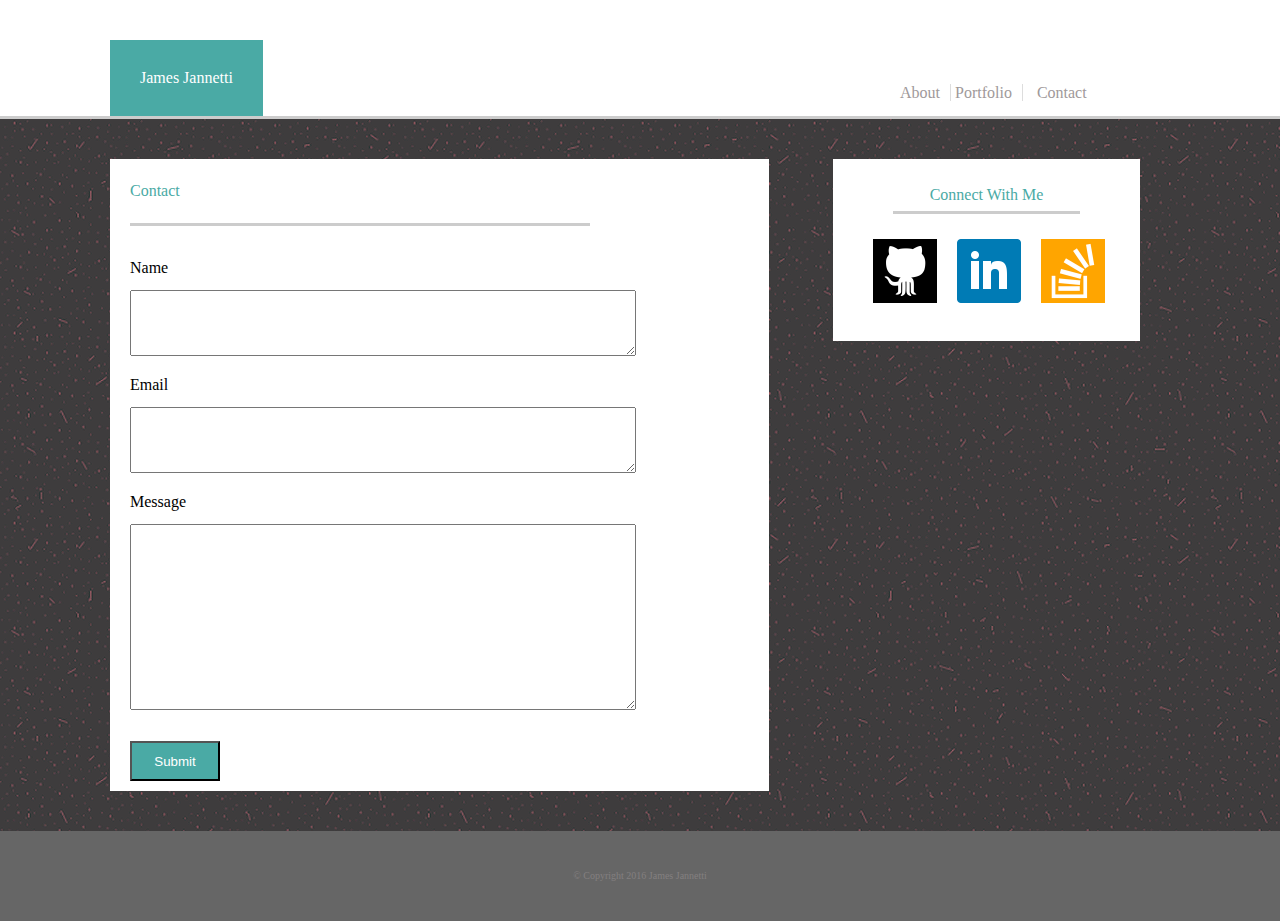
<file: contact.html>
<!DOCTYPE html>
<html>
  <head>
    <meta charset="UTF-8">
    <title>JAMES' CONTACT</title>
    <link href="assets/css/reset.css" rel="stylesheet" type="text/css">
    <link rel="stylesheet" type="text/css" href="assets/css/style2.css">
    <link href="http://maxcdn.bootstrapcdn.com/font-awesome/4.1.0/css/font-awesome.min.css" rel="stylesheet">

  </head>
  <body>
  
<!--This is the Header-->

<header class="head">

	<div class="header-one">
	<h1 class="james">James Jannetti</h1>
	</div>

	<div class="nav">
		
		<a href="index.html" target="_blank" id="link-1">About</a>
		
		<a href="portfolio.html" target="_blank" id="link-2">Portfolio</a>
	
		<a href="contact.html" target="_blank" id="link-3">Contact</a>

		</div>

		</div>

	</div>

</header>

<div class="background">
<div class="container">

<!--Contact-->

<div class="contact">
	<div class="top">
		<h1 class="header-contact">Contact</h1>

		<h3 class="indicator">Name</h3>
		<textarea rows="4" cols="50" class="input"></textarea>
	
		<h3 class="indicator">Email</h3>
		<textarea rows="4" cols="50" class="input"></textarea>

		<h3 class="indicator">Message</h3>
		<textarea rows="4" cols="50" id="message-box"></textarea>
		<br>
		<br>

		<button class="button">Submit</button>

	</div>
</div>

<!--Connect With Me-->

<div class="connect">
	<div class="top2">
		<h2 class="connect-1">Connect With Me</h2>
	</div>
	<div class="logos">

	<a href="https://github.com/Jjannettski" target="_blank">
		<img src="assets/images/github.png" class="logo-1">
	</a>
	<a href="https://www.linkedin.com/in/james-jannetti/" target="_blank">
		<img src="assets/images/linkedin.png" class="logo-2">
	</a>
	<a href="https://stackoverflow.com/users/8414119/james-jannetti" target="_blank">
		<img src="assets/images/stackoverfloww.png" class="logo-3">
	</a>
		<!--Insert github, linkedin, and stack voerflow images here-->
	</div>
	</div>
</div>

</div>
</div>
<!--This is the Footer-->

<footer>
	<span class="copyright">© Copyright 2016 James Jannetti</span>
</footer>

  </body>
</html>
</file>
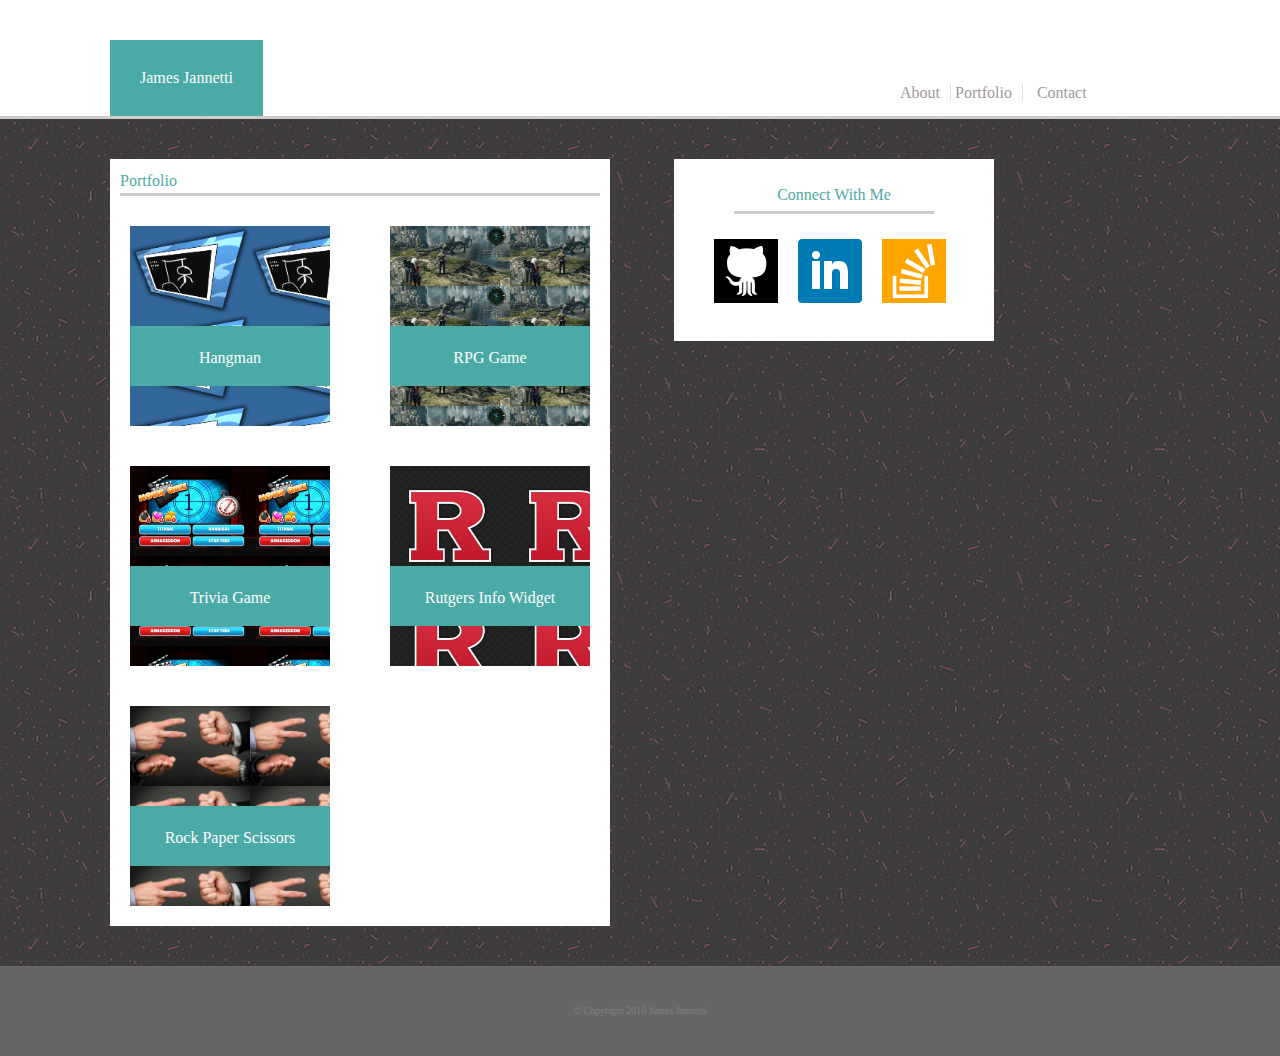
<file: portfolio.html>
<!DOCTYPE html>
<html>
  <head>
    <meta charset="UTF-8">
    <title>JAMES' PORTFOLIO</title>
    <link href="assets/css/reset.css" rel="stylesheet" type="text/css">
    <link rel="stylesheet" type="text/css" href="assets/css/style3.css">
    <link href="http://maxcdn.bootstrapcdn.com/font-awesome/4.1.0/css/font-awesome.min.css" rel="stylesheet">

  </head>
  <body>
  
<!--This is the Header-->

<header class="head">

	<div class="header-one">
	<h1 class="james">James Jannetti</h1>
	</div>

	<div class="nav">
		
		<a href="index.html" target="_blank" id="link-1">About</a>
		
		<a href="portfolio.html" target="_blank" id="link-2">Portfolio</a>
	
		<a href="contact.html" target="_blank" id="link-3">Contact</a>

		</div>

	</div>

</header>

<div class="background">
<div class="container">

<!--Portfolio and Images-->

<div class="portfolio">
	<div class="top">
		
		<div>
		<h1 class="header-portfolio">Portfolio</h1>
		</div>

	<div class="portfolio-head">

		<div id="p1">
		<div class="banner">Hangman</div>
		</div>


		<div id="p2">
		<div class="banner">RPG Game</div>
		</div>

		<div id="p3">
		<div class="banner">Trivia Game</div>
		</div>

		<div id="p4">
		<div class="banner">Rutgers Info Widget</div>
		</div>
		
		<div id="p5">
		<div class="banner">Rock Paper Scissors</div>
		</div>
	</div>

	</div>
</div>

<!--Connect With Me-->

<div class="connect">
	<div class="top2">
		<h2 class="connect-1">Connect With Me</h2>
	</div>
	<div class="logos">

	<a href="https://github.com/Jjannettski" target="_blank">
		<img src="assets/images/github.png" class="logo-1">
	</a>
	<a href="https://www.linkedin.com/in/james-jannetti/" target="_blank">
		<img src="assets/images/linkedin.png" class="logo-2">
	</a>
	<a href="https://stackoverflow.com/users/8414119/james-jannetti" target="_blank">
		<img src="assets/images/stackoverfloww.png" class="logo-3">
	</a>
		<!--Insert github, linkedin, and stack voerflow images here-->
	</div>
	</div>
</div>

</div>
</div>
<!--This is the Footer-->

<footer>
	<span class="copyright">© Copyright 2016 James Jannetti</span>
</footer>

  </body>
</html>
</file>
<file: assets/css/style2.css>
/*   Header   */

.james{
	color: white;
	background-color: #4aaaa5;
	padding: 30px;
	margin-left:110px;
	margin-bottom: 0px;
	margin-top: 40px;
}
.head{
	display: flex;
	flex-direction: row;
	border-bottom: solid;
	border-color: #cccccc;
	background-color: #ffffff;
	position: relative;
}
.nav{
	margin-top: 28px;
	margin-left: 450px;
	position: absolute;
	left:450px;
	margin-top: 85px;
}

#link-1,#link-2{
	border-right: solid #dddddd;
	border-width: 1px;

}
#link-1,#link-2,#link-3{
	display:inline;
	text-decoration: none;
	padding-right: 10px;
}
#link-3{
	padding-left: 10px;
}
.link-1{

}

/* Contact and Connect*/

.background{
	color:#ededed;
}
.logos{
	display:flex;
	flex-direction: row;
}
.contact{
	width: 800px;
	margin-right: 5%;
	height: 40%;
	background-color: #ffffff;
	margin-left: 110px;
	margin-top: 40px;
	margin-bottom: 40px;
}
.connect{
	width: 320px;
	height: 20%;
	background-color: #ffffff;
	margin-right: 140px;
	margin-top: 40px;
	margin-bottom:40px;
}
.connect-1{
	margin-left: 40px;
	border-bottom: solid;
	border-color: #cccccc;
	margin-right: 40px;
	color:#4aaaa5;
	line-height: 2.0;
}

.profile{
	height:200px;
	width:200px;
	float: left;
	margin:10px;
}

.header-contact{
	margin:20px;
	color:#4aaaa5;
	border-bottom: solid;
	border-color: #cccccc;
	padding-bottom: 20px;
}

.container{
	display: flex;
	flex-direction: row;
	/* background-color:#ededed; */
	background-image: url('../images/pink dust.png')
}

.top2{
	color:#4aaaa5;
	padding:20px;
	text-align: center;
}

.top{
	width:500px;
	line-height:1.5;
}
.logo-1,.logo-2,.logo-3{
	margin:5px;
	padding-bottom: 30px;
	padding-left: 10px;
}
.logo-1{
	margin-left:30px;
}
.logo-3{
	height:64px;
	width:64px;
	padding-right: 30px;
}
.button{
	background-color: #4aaaa5;
	padding: 5px;
	color:white;
	width:90px;
	height:40px;
	margin-left: 20px;
	margin-bottom: 10px;
}
h3.indicator{
	padding: 10px;
	color:black;
	margin-left: 10px;
}
.input{
	margin-left: 20px;
	width:100%;
}
#message-box{
	height:180px;
	width: 100%;
	margin-left: 20px;
}
/* Footer */

footer{
	background-color: #666666;
	border-top:10px;
	border-color: #4aaaa5;
	padding:40px;
	text-align: center;
	color: white;
	font-size: 10px;
}
.copyright{
	opacity: 0.5;
}

/* Misc */
h1,h2,h3{
	font-family: 'Georgia', Times, 'Times New Roman', serif;
}

* {
	font-family: 'Arial', 'Helvetica Neue', Helvetica, sans-serif;
	color: #a0999a;
}
p {
	color:#777777;
}
</file>
<file: assets/css/style3.css>
/*   Header   */

.james{
	color: white;
	background-color: #4aaaa5;
	padding: 30px;
	margin-left:110px;
	margin-bottom: 0px;
	margin-top: 40px;
}
.head{
	display: flex;
	flex-direction: row;
	border-bottom: solid;
	border-color: #cccccc;
	background-color: #ffffff;
	position: relative;
}
.nav{
	margin-top: 28px;
	margin-left: 450px;
	position: absolute;
	left:450px;
	margin-top: 85px;
}

#link-1,#link-2{
	border-right: solid #dddddd;
	border-width: 1px;

}
#link-1,#link-2,#link-3{
	display:inline;
	text-decoration: none;
	padding-right: 10px;
}
#link-3{
	padding-left: 10px;
}
.link-1{

}

/* Portfolio and Connect*/

.background{
	color:#ededed;
}
.logos{
	display:flex;
	flex-direction: row;
}
.contact{
	width: 800px;
	margin-right: 5%;
	height: 40%;
	background-color: #ffffff;
	margin-left: 110px;
	margin-top: 40px;
	margin-bottom: 40px;
}
.connect{
	width: 320px;
	height: 20%;
	background-color: #ffffff;
	margin-right: 140px;
	margin-top: 40px;
	margin-bottom:40px;
}
.connect-1{
	margin-left: 40px;
	border-bottom: solid;
	border-color: #cccccc;
	margin-right: 40px;
	color:#4aaaa5;
	line-height: 2.0;
}

.profile{
	height:200px;
	width:200px;
	float: left;
	margin:10px;
}

.header-contact{
	margin:20px;
	color:#4aaaa5;
	border-bottom: solid;
	border-color: #cccccc;
	padding-bottom: 20px;
}
.top{
	width:500px;
	line-height:1.5;
}

.portfolio{
	width: 500px;
	margin-right: 5%;
	height: 40%;
	background-color: #ffffff;
	margin-left: 110px;
	margin-top: 40px;
	margin-bottom: 40px;
}

.portfolio-head{
	display: flex;
	flex-wrap: wrap;
	justify-content: space-between;
}

.header-portfolio{
	margin:10px;
	color:#4aaaa5;
	border-bottom: solid;
	border-color: #cccccc;
}

.container{
	display: flex;
	flex-direction: row;
	/* background-color:#ededed; */
	background-image: url('../images/pink dust.png')
}

.top2{
	color:#4aaaa5;
	padding:20px;
	text-align: center;
}

.logo-1,.logo-2,.logo-3{
	margin:5px;
	padding-bottom: 30px;
	padding-left: 10px;
}
.logo-1{
	margin-left:30px;
}
.logo-3{
	height:64px;
	width:64px;
	padding-right: 30px;
}
.button{
	background-color: #4aaaa5;
	padding: 5px;
	color:white;
	width:90px;
	height:40px;
	margin-left: 20px;
	margin-bottom: 10px;
}

#message-box{
	height:180px;
	width: 100%;
	margin-left: 20px;
}

/* Placeholder Images */

#p1,#p2,#p3,#p4,#p5{
	height: 200px;
	width: 200px;
	margin: 20px;
	background-size:120px;
}

#p1{ background-image: url('../images/hangman.png') }
#p2{ background-image: url('../images/rpggame.jpg')  }
#p3{ background-image: url('../images/trivia.jpeg')  }
#p4{ background-image: url('../images/rutgers.jpg')  }
#p5{ background-image: url('../images/rock.jpg')  }

.banner{
	background-color: #4aaaa5;
	color: white;
	top:220px;
	width: 100%;
	height: 40px;
	text-align: center;
	padding-top: 20px;
	margin-top:100px;
}

/* Footer */

footer{
	background-color: #666666;
	border-top:10px;
	border-color: #4aaaa5;
	padding:40px;
	text-align: center;
	color: white;
	font-size: 10px;
}
.copyright{
	opacity: 0.5;
}

/* Misc */
h1,h2,h3{
	font-family: 'Georgia', Times, 'Times New Roman', serif;
}

* {
	font-family: 'Arial', 'Helvetica Neue', Helvetica, sans-serif;
	color: #a0999a
}
p {
	color:#777777;
}
</file>
